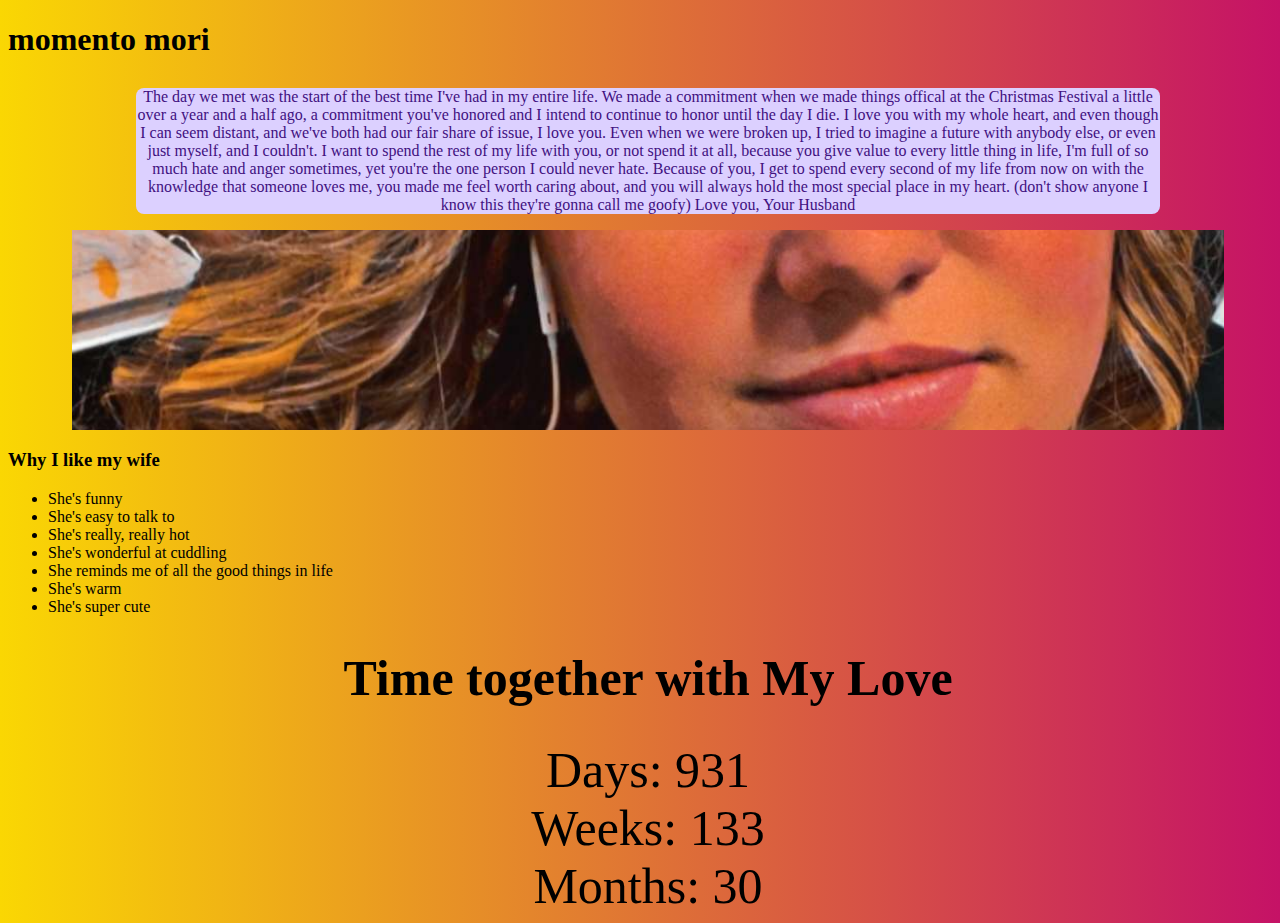
<file: index.html>
<!DOCTYPE html>
  <html>
    <head>
      <title>My Beautiful Wife</title>
      <script src="script.js"></script>
      <link rel="stylesheet" type="text/css" href="styles.css">
      <meta name="color-scheme" content="dark light" />
      <meta charset="UTF-8" />
      <meta name="viewport" content="width=device-width, initial-scale=1.0" />
    </head>
    <body>
      <h1> momento mori</h1>
      <div class=box>
          <p>The day we met was the start of the best time I've had in my entire life. We made a commitment when we made things offical at the Christmas Festival a little over a year and a half ago, a commitment you've honored and I intend to continue to honor until the day I die. I love you with my whole heart, and even though I can seem distant, and we've both had our fair share of issue, I love you. Even when we were broken up, I tried to imagine a future with anybody else, or even just myself, and I couldn't. I want to spend the rest of my life with you, or not spend it at all, because you give value to every little thing in life, I'm full of so much hate and anger sometimes, yet you're the one person I could never hate. Because of you, I get to spend every second of my life from now on with the knowledge that someone loves me, you made me feel worth caring about, and you will always hold the most special place in my heart. (don't show anyone I know this they're gonna call me goofy) Love you, Your Husband</p>
      </div>
      <div id=picture1></div> 
      <div>
          <h3>Why I like my wife</h3>
          <ul>
              <li>She's funny</li>
              <li>She's easy to talk to</li>
              <li>She's really, really hot</li>
              <li>She's wonderful at cuddling</li>
              <li>She reminds me of all the good things in life</li>
              <li>She's warm</li>
              <li>She's super cute</li>
          </ul>
      </div>
      <h1 class= "counter">Time together with My Love</h1>
      <div class= "counter" id="dayCounter"></div>
      <div class= "counter" id="weekCounter"></div>
      <div class= "counter" id="monthCounter"></div>
    <script src="script.js">
    </script>
    </body>
  </html>
</file>
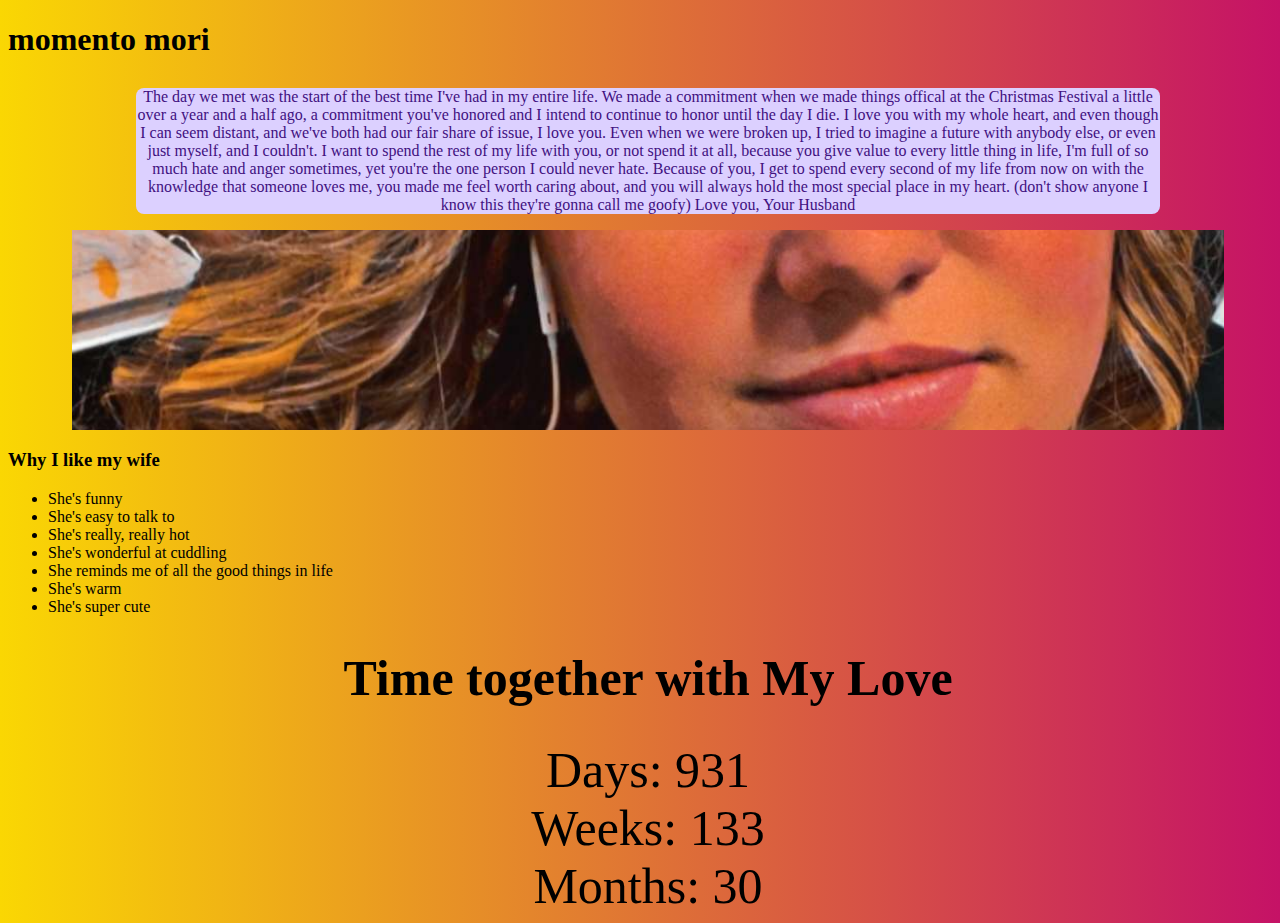
<file: WifeWebsite.html>
<!DOCTYPE html>
  <html>
    <head>
      <title>My Beautiful Wife</title>
      <script src="script.js"></script>
      <link rel="stylesheet" type="text/css" href="styles.css">
      <meta name="color-scheme" content="dark light" />
      <meta charset="UTF-8" />
      <meta name="viewport" content="width=device-width, initial-scale=1.0" />
    </head>
    <body>
      <h1> momento mori</h1>
      <div class=box>
          <p>The day we met was the start of the best time I've had in my entire life. We made a commitment when we made things offical at the Christmas Festival a little over a year and a half ago, a commitment you've honored and I intend to continue to honor until the day I die. I love you with my whole heart, and even though I can seem distant, and we've both had our fair share of issue, I love you. Even when we were broken up, I tried to imagine a future with anybody else, or even just myself, and I couldn't. I want to spend the rest of my life with you, or not spend it at all, because you give value to every little thing in life, I'm full of so much hate and anger sometimes, yet you're the one person I could never hate. Because of you, I get to spend every second of my life from now on with the knowledge that someone loves me, you made me feel worth caring about, and you will always hold the most special place in my heart. (don't show anyone I know this they're gonna call me goofy) Love you, Your Husband</p>
      </div>
      <div id=picture1></div> 
      <div>
          <h3>Why I like my wife</h3>
          <ul>
              <li>She's funny</li>
              <li>She's easy to talk to</li>
              <li>She's really, really hot</li>
              <li>She's wonderful at cuddling</li>
              <li>She reminds me of all the good things in life</li>
              <li>She's warm</li>
              <li>She's super cute</li>
          </ul>
      </div>
      <h1 class= "counter">Time together with My Love</h1>
      <div class= "counter" id="dayCounter"></div>
      <div class= "counter" id="weekCounter"></div>
      <div class= "counter" id="monthCounter"></div>
    <script src="script.js">
    </script>
    </body>
  </html>
</file>
<file: styles.css>
body {
width: 100%;
background-image: linear-gradient(to right, #FAD703, #C51266);
}

 .box {
 color: #41117F;
 background-color: #DCD0FF;
 width: 80%;
 margin: auto;
 margin-top: 30px;
 text-align: center;
 border-radius: 8px;
 box-sizing: border-box;
}

#picture1 {
background-image: url("1.jpg");
background-size: cover;
background-repeat: no-repeat;
background-position: center;
background-attachment: fixed;
width: 90%;
height: 200px;
margin: auto;
display: block;
}

.counter {
text-align: center;
font-size: 50px;
}
</file>
